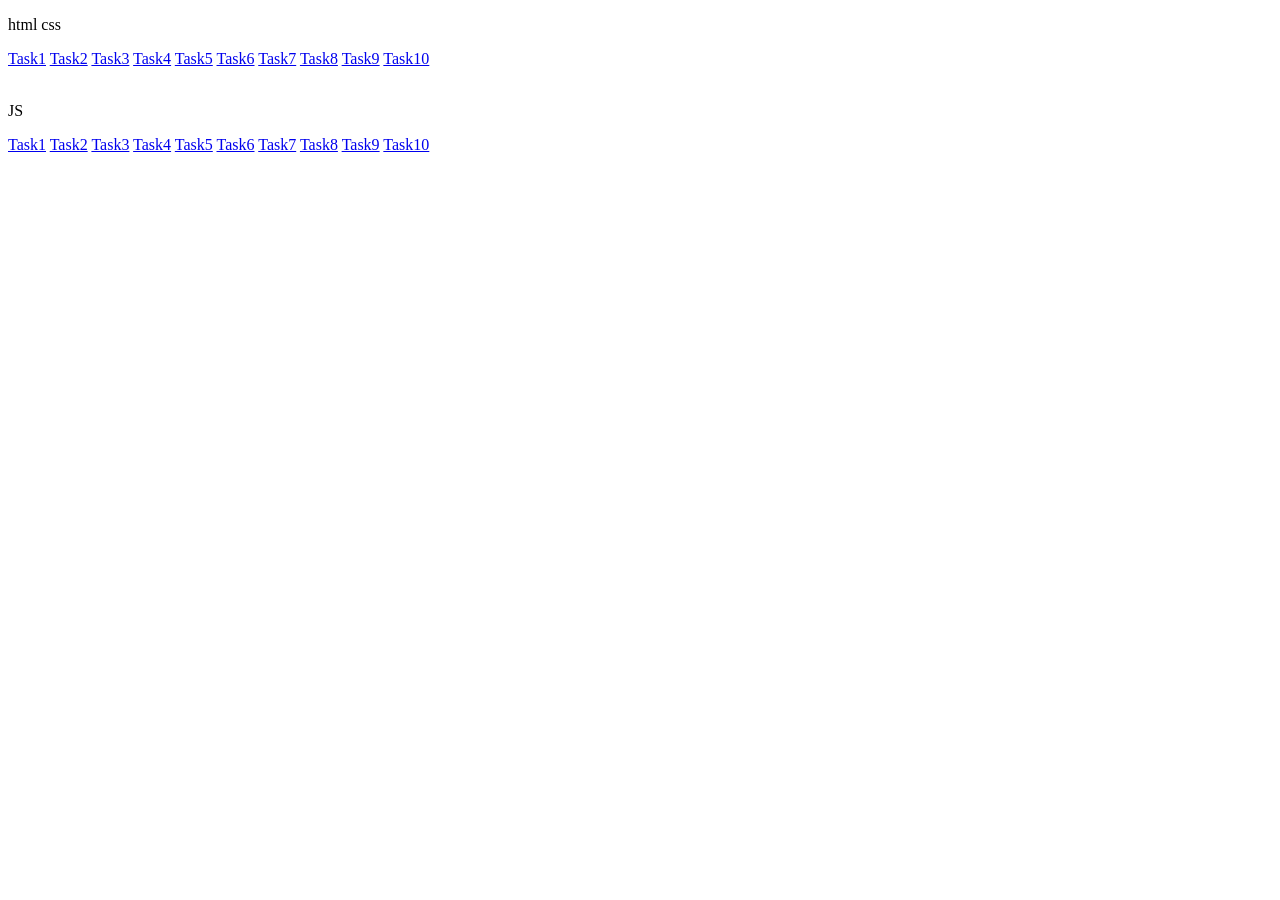
<file: index.html>
<!DOCTYPE html>
<html lang="en">
<head>
    <meta charset="UTF-8">
    <meta name="viewport" content="width=device-width, initial-scale=1.0">
    <title>Document</title>
</head>
<body>
    <p>html css</p>
    <a href="./htmlCss/task1/index.html">Task1</a>
    <a href="./htmlCss/task2/index.html">Task2</a>
    <a href="./htmlCss/task3/index.html">Task3</a>
    <a href="./htmlCss/task4/index.html">Task4</a>
    <a href="./htmlCss/task5/index.html">Task5</a>
    <a href="./htmlCss/task6/index.html">Task6</a>
    <a href="./htmlCss/task7/index.html">Task7</a>
    <a href="./htmlCss/task8/index.html">Task8</a>
    <a href="./htmlCss/task9/index.html">Task9</a>
    <a href="./htmlCss/task10/index.html">Task10</a>
    <br></br>
    <p>JS</p>
    <a href="./js/task1/index.html">Task1</a>
    <a href="./js/task2/index.html">Task2</a>
    <a href="./js/task3/index.html">Task3</a>
    <a href="./js/task4/index.html">Task4</a>
    <a href="./js/task5/index.html">Task5</a>
    <a href="./js/task6/index.html">Task6</a>
    <a href="./js/task7/index.html">Task7</a>
    <a href="./js/task8/index.html">Task8</a>
    <a href="./js/task9/index.html">Task9</a>
    <a href="./js/task10/index.html">Task10</a>
</body>
</html>
</file>
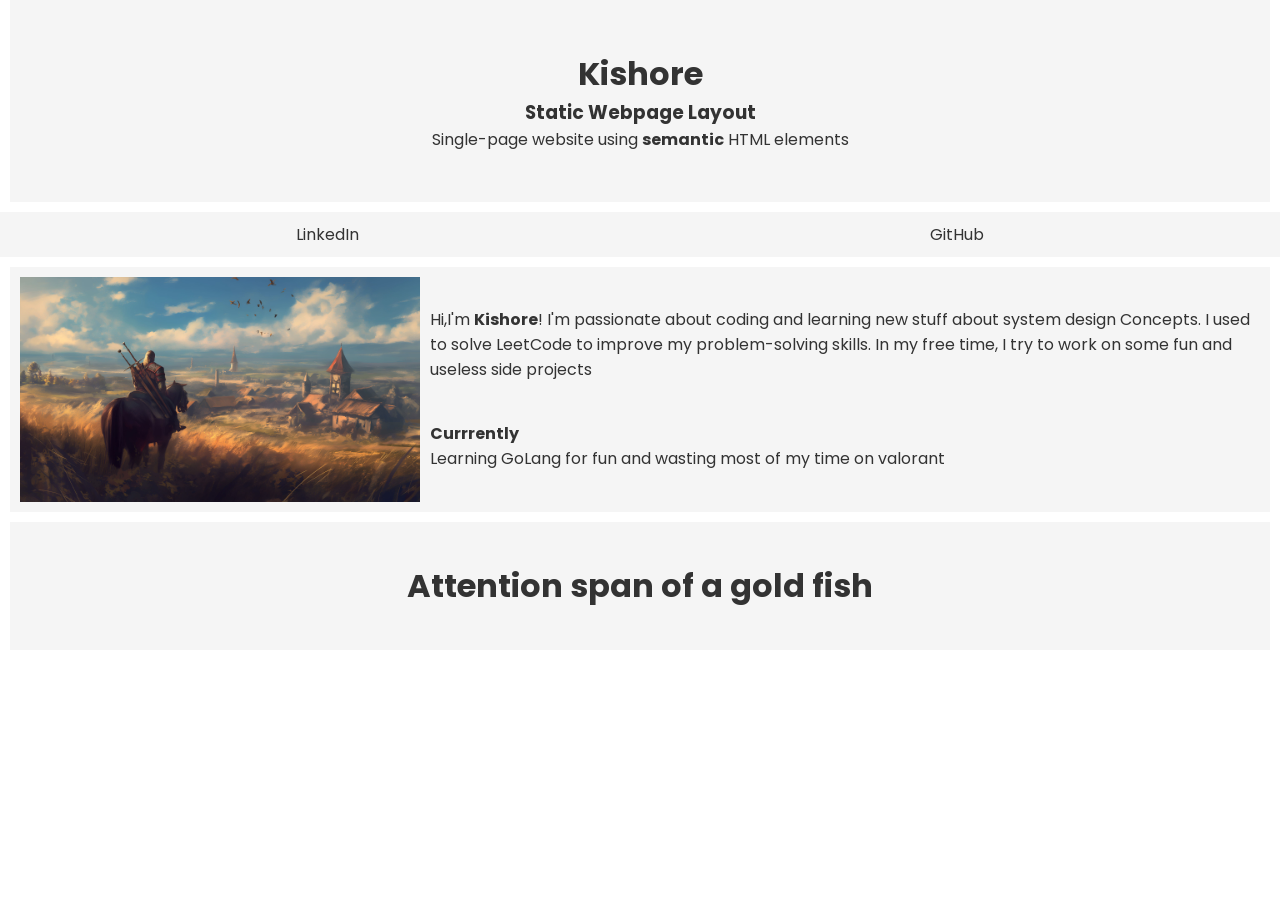
<file: htmlCss/task1/index.html>
<!DOCTYPE html>
<html>
    <head>
        <title>Static webpage</title>
        <link rel="stylesheet" href="style.css">
    </head>
    <body>

      <!-- Header -->
      <header>
         <h1>Kishore</h1>
         <h3>Static Webpage Layout</h3>
         <p>Single-page website using <b>semantic</b> HTML elements</p>
      </header>

      <!--Navigation bar-->
      <nav>
         <a href="https://linkedin.com/in/imkishore16" target="_blank" rel="noopener noreferrer">LinkedIn</a>
         <a href="https://github.com/imkishore16" target="_blank">GitHub</a>
      </nav>
      <main>
        <img src="image.jpeg" alt="Kishore">
        <div id="content">
          <p>
            Hi,I'm <b>Kishore</b>! I'm passionate about coding and learning new stuff about system design Concepts.
            I used to solve LeetCode to improve my problem-solving skills. 
            In my free time, I try to work on some fun and useless side projects
          </p>
          <p style="margin-bottom: 1px;"><b>Currrently</b><br>
           Learning GoLang for fun and wasting most of my time on valorant</p>
        </div>
      </main>

      <footer>
         <h1>Attention span of a gold fish</h1>
      </footer>

    </body>
</html>
</file>
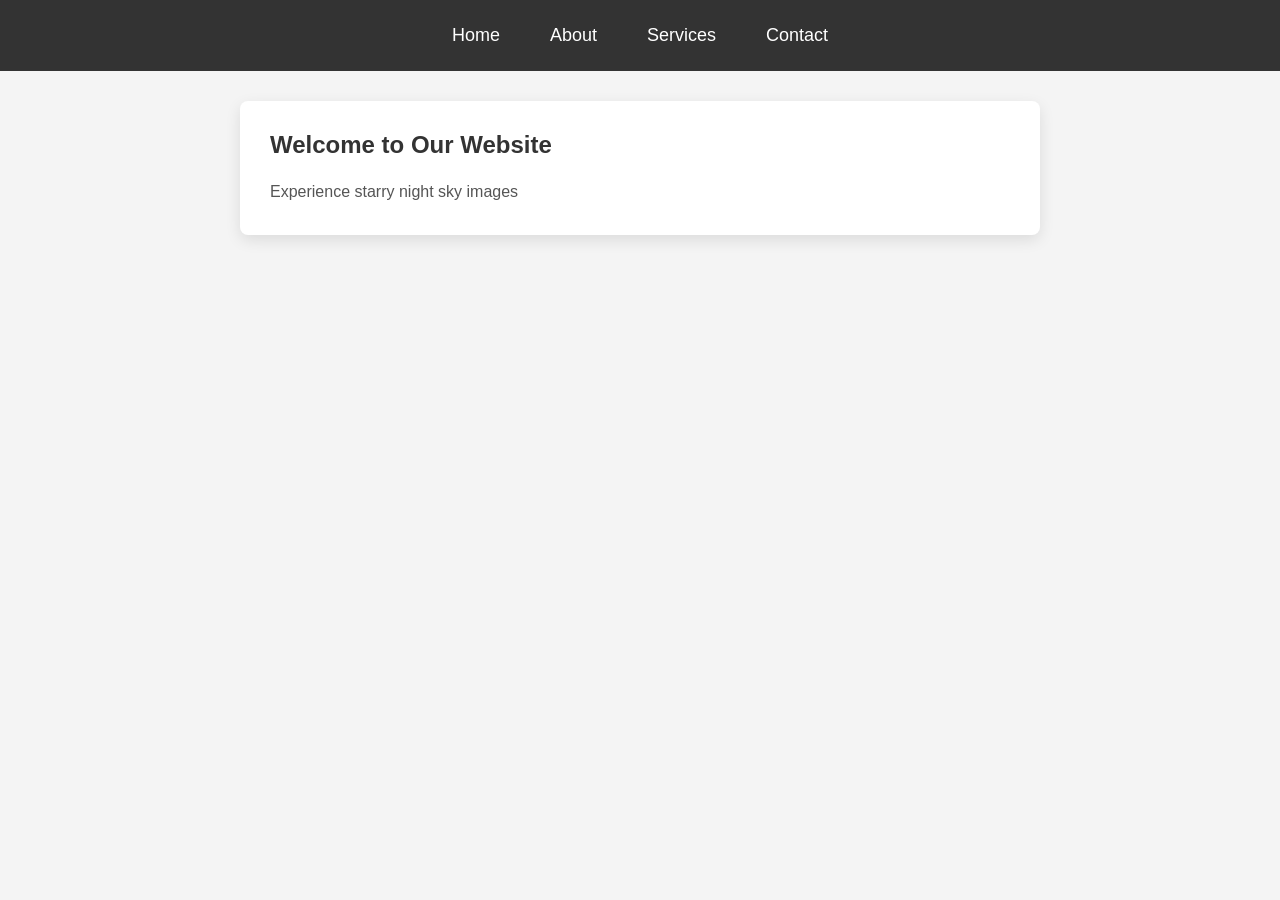
<file: htmlCss/task10/index.html>
<!DOCTYPE html>
<html lang="en">
<head>
    <meta charset="UTF-8">
    <meta name="viewport" content="width=device-width, initial-scale=1.0">
    <title>CSS Only Multi-Page Simulator</title>
    <link rel="stylesheet" href="style.css">
</head>
<body>
    <header>
        <nav>
            <ul>
                <li><a href="#home">Home</a></li>
                <li><a href="#about">About</a></li>
                <li><a href="#services">Services</a></li>
                <li><a href="#contact">Contact</a></li>
            </ul>
        </nav>
    </header>
    
    <main>
        <section id="home" class="page">
            <h1>Welcome to Our Website</h1>
            <p>Experience starry night sky images</p>
        </section>
        
        <section id="about" class="page">
            <h1>About Us</h1>
            <p>We just display bunch of images</p>
        </section>
        
        <section id="services" class="page">
            <h1>Our Services</h1>
            <p>We just show you images of starry night skies</p>
        </section>
        
        <section id="contact" class="page">
            <h1>Contact Us</h1>
            <p>Please don't contactr us</p>
        </section>
    </main>
</body>
</html>
</file>
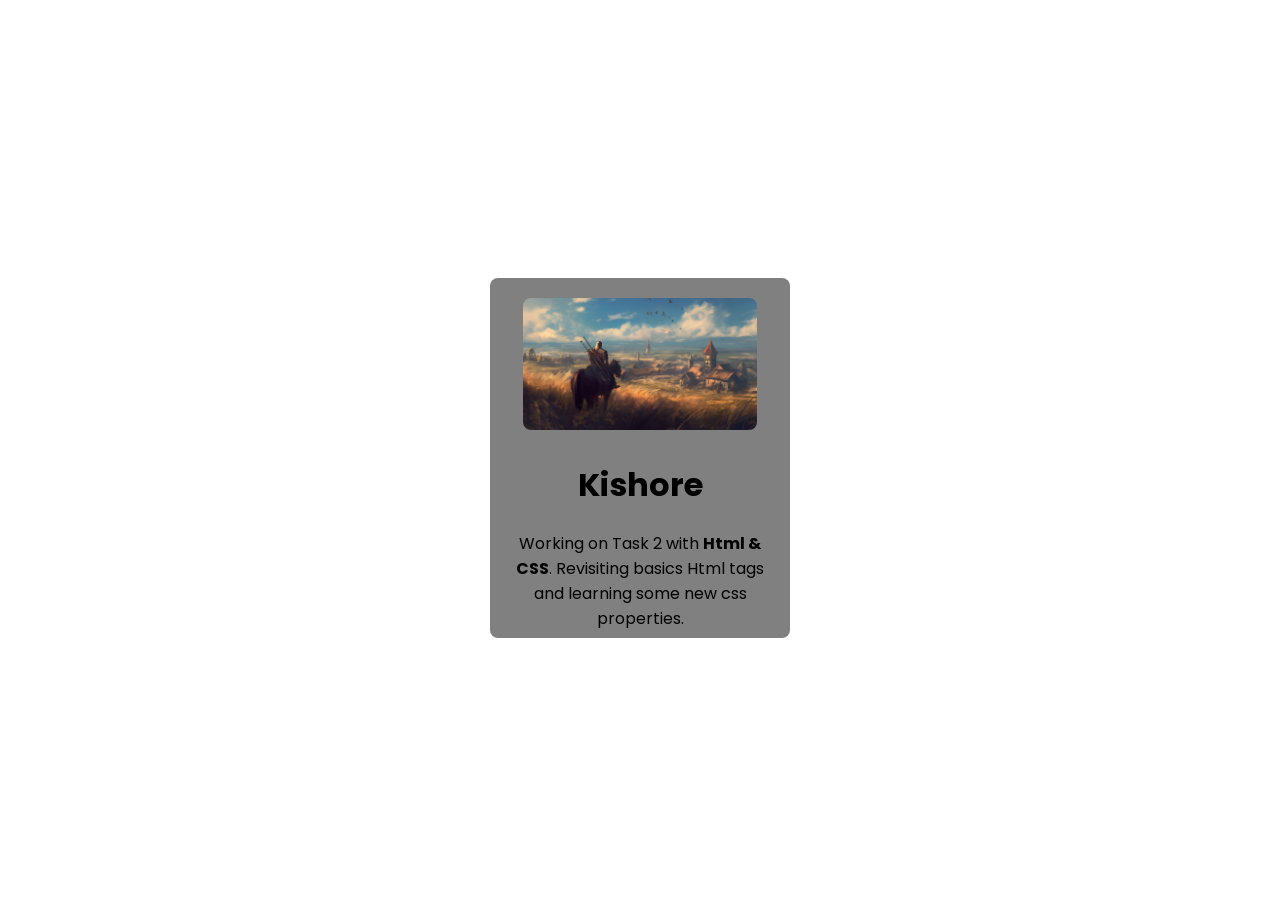
<file: htmlCss/task2/index.html>
<!DOCTYPE html>
<html>
    <head>
        <title>Card Design</title>
        <link href="style.css" rel="stylesheet">
    </head>
    <body>
        <div class="card-container">
             <img src="image.jpeg" alt="Kihsore" id="Card-img"/>
             <div id="Card-content">
                <h1>Kishore</h1>
                <p>
                    Working on Task 2 with <b>Html & CSS</b>. 
                    Revisiting basics Html tags and learning 
                    some new css properties.
                </p>
             </div>
        </div>
    </body>
</html>
</file>
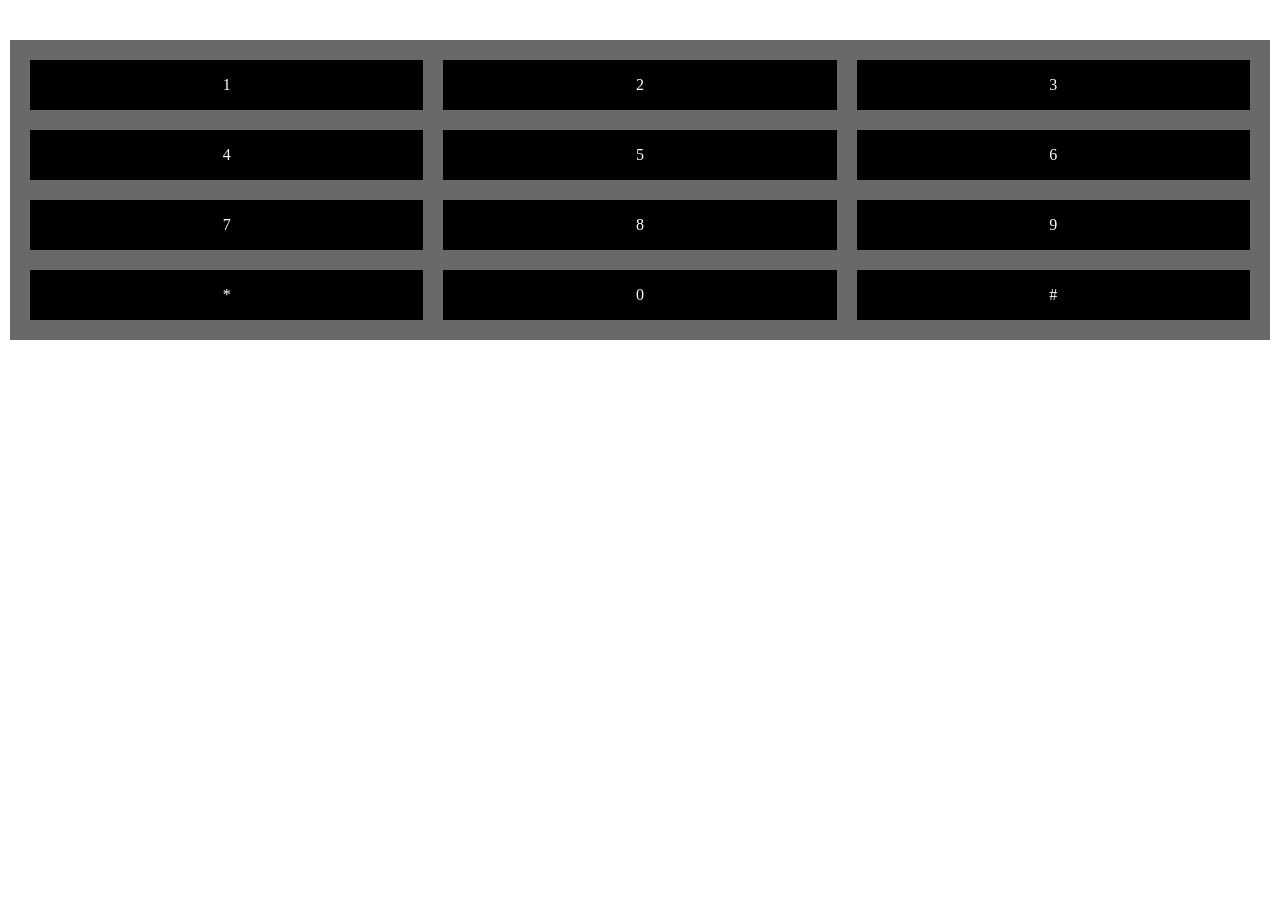
<file: htmlCss/task3/index.html>
<!DOCTYPE html>
<html>
    <head>
        <title>Responsive Grid Layout</title>
        <link href="style.css" rel="stylesheet">
    </head>
    <body>
        <div class="container">
            <div>1</div>
            <div>2</div>
            <div>3</div>
            <div>4</div>
            <div>5</div>
            <div>6</div>
            <div>7</div>
            <div>8</div>
            <div>9</div>
            <div>*</div>
            <div>0</div>
            <div>#</div>
        </div>
    </body>
</html>
</file>
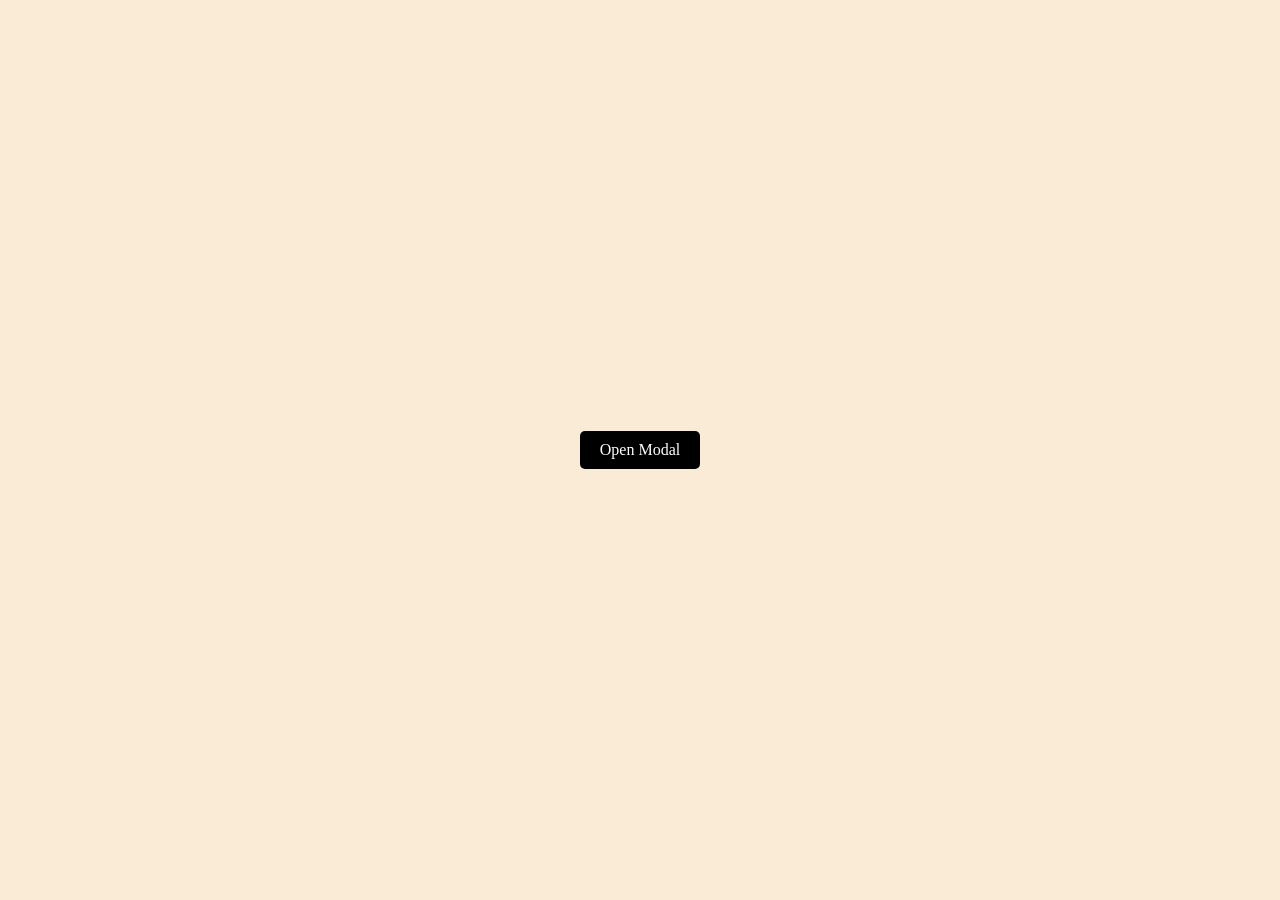
<file: htmlCss/task5/index.html>
<!DOCTYPE html>
<html>
    <head>
        <title>Modal Popup</title>
        <link href="style.css" rel="stylesheet">
    </head>
    <body>
        <div class="btn-container">
            <a href="#modal" class="open">Open Modal</a>
        </div>
        <div id="modal" class="modal">
            <div class="content">
                <h3>kishore</h3>
                <p>This is Modal Click button to close</p>
                <a href="#" class="close">Close Modal</a>
            </div>
        </div>
    </body>
</html>
</file>
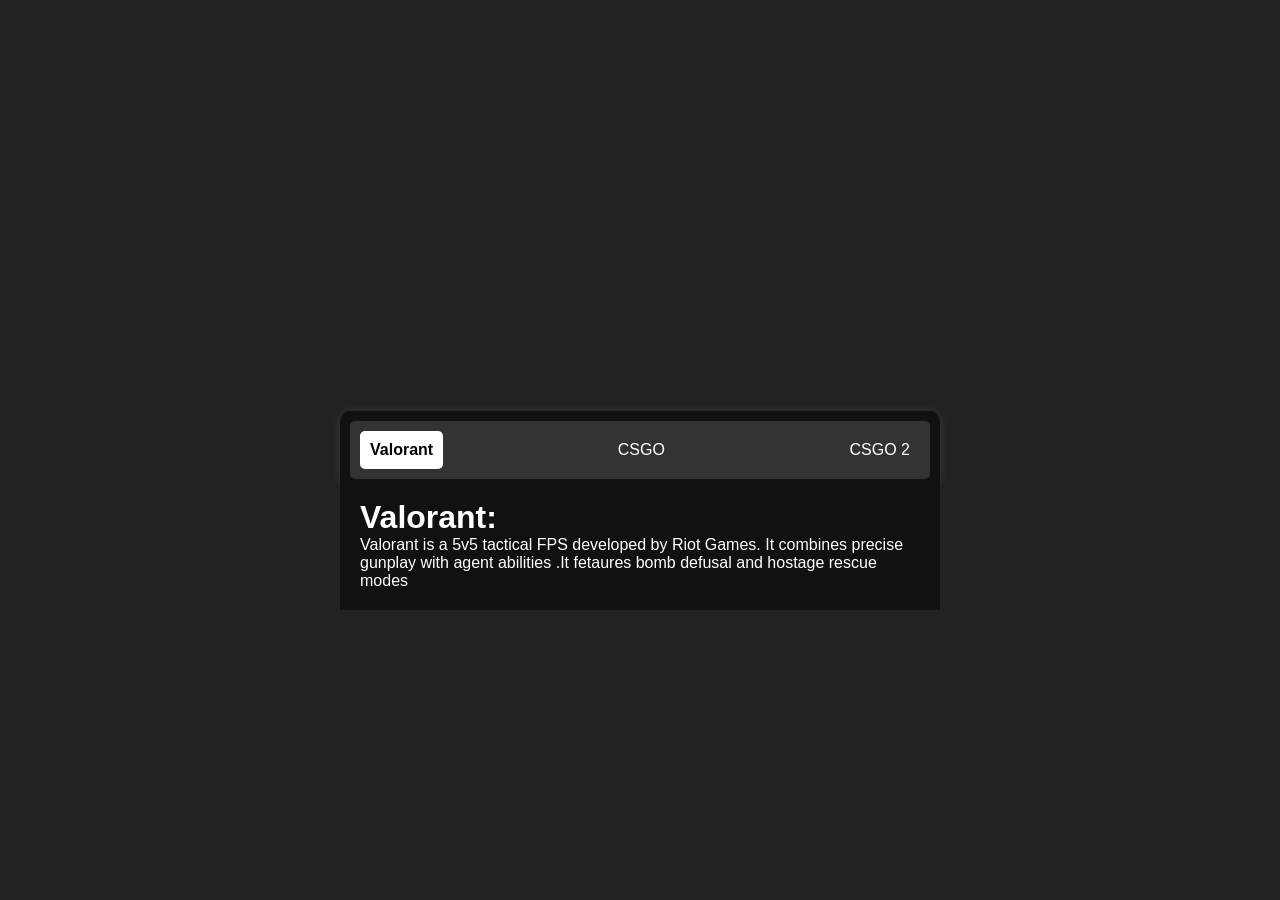
<file: htmlCss/task6/index.html>
<!DOCTYPE html>
<html>
    <head>
        <title>FPS Games Hub</title>
        <link rel="stylesheet" href="style.css"/>
    </head>
    <body>
        <div class="container">
            <input type="radio" name="tabs" id="page1" checked />
            <input type="radio" name="tabs" id="page2" />
            <input type="radio" name="tabs" id="page3" />
            <nav class="navbar">
                <ul>
                    <li id="tab1"><label for="page1">Valorant</label></li>
                    <li id="tab2"><label for="page2">CSGO</label></li>
                    <li id="tab3"><label for="page3">CSGO 2</label></li>
                </ul>
            </nav>
            <div class="content Page1">
                <h1>Valorant: </h1>
                <p>Valorant is a 5v5 tactical FPS developed by Riot Games. It combines precise gunplay with agent abilities .It fetaures bomb defusal and hostage rescue modes</p>
            </div>
            <div class="content Page2">
                <h1>Counter-Strike: Global Offensive (CSGO)</h1>
                <p>CSGO, developed by Valve, is a classic FPS known for its competitive gameplay and  mechanics. It features bomb defusal and hostage rescue modes.</p>
            </div>
            <div class="content Page3">
                <h1>Counter-Strike 2 (CSGO2)</h1>
                <p>Counter-Strike 2 is the next evolution of CS:GO,that has better visuals,improved mechanics,and the new Source 2 engine for better gameplay.</p>
            </div>
        </div>
    </body>
</html>
</file>
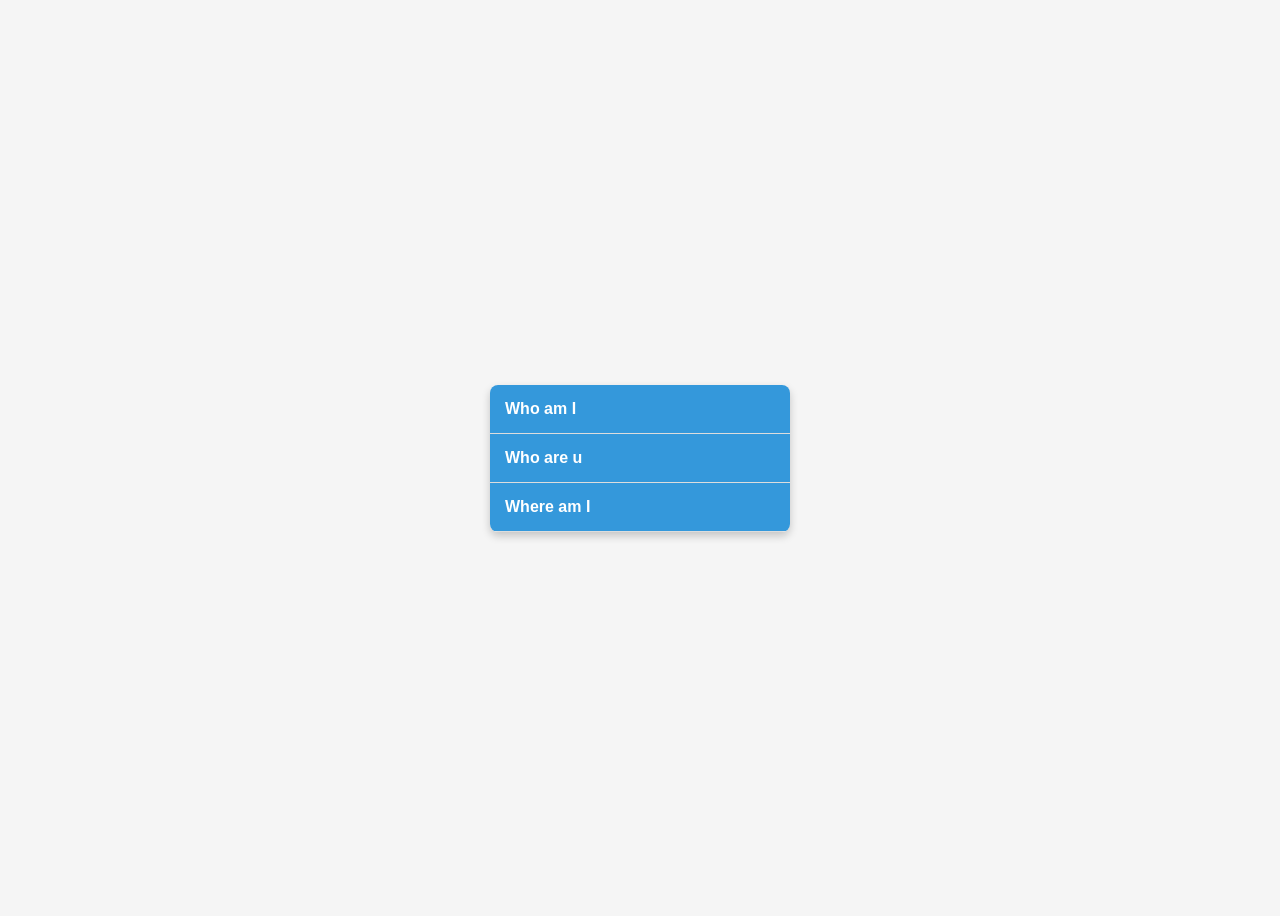
<file: htmlCss/task8/index.html>
<!DOCTYPE html>
<html lang="en">
    <head>
        <meta charset="UTF-8">
        <meta name="viewport" content="width=device-width, initial-scale=1.0">
        <title>Task-8</title>
        <link rel="stylesheet" href="style.css">
    </head>
    <body>
        <div class="accordion">
            <div class="accordion-item">
                <input type="checkbox" id="section1">
                <label for="section1" class="accordion-header">Who am I</label>
                <div class="accordion-content">
                    <p>U know who I am</p>
                </div>
            </div>
            <div class="accordion-item">
                <input type="checkbox" id="section2">
                <label for="section2" class="accordion-header">Who are u</label>
                <div class="accordion-content">
                    <p>How doooo I knowww</p>
                </div>
            </div>
            <div class="accordion-item">
                <input type="checkbox" id="section3">
                <label for="section3" class="accordion-header">Where am I</label>
                <div class="accordion-content">
                    <p>🤔🤔🤔</p>
                </div>
            </div>
        </div>
    </body>
</html>
</file>
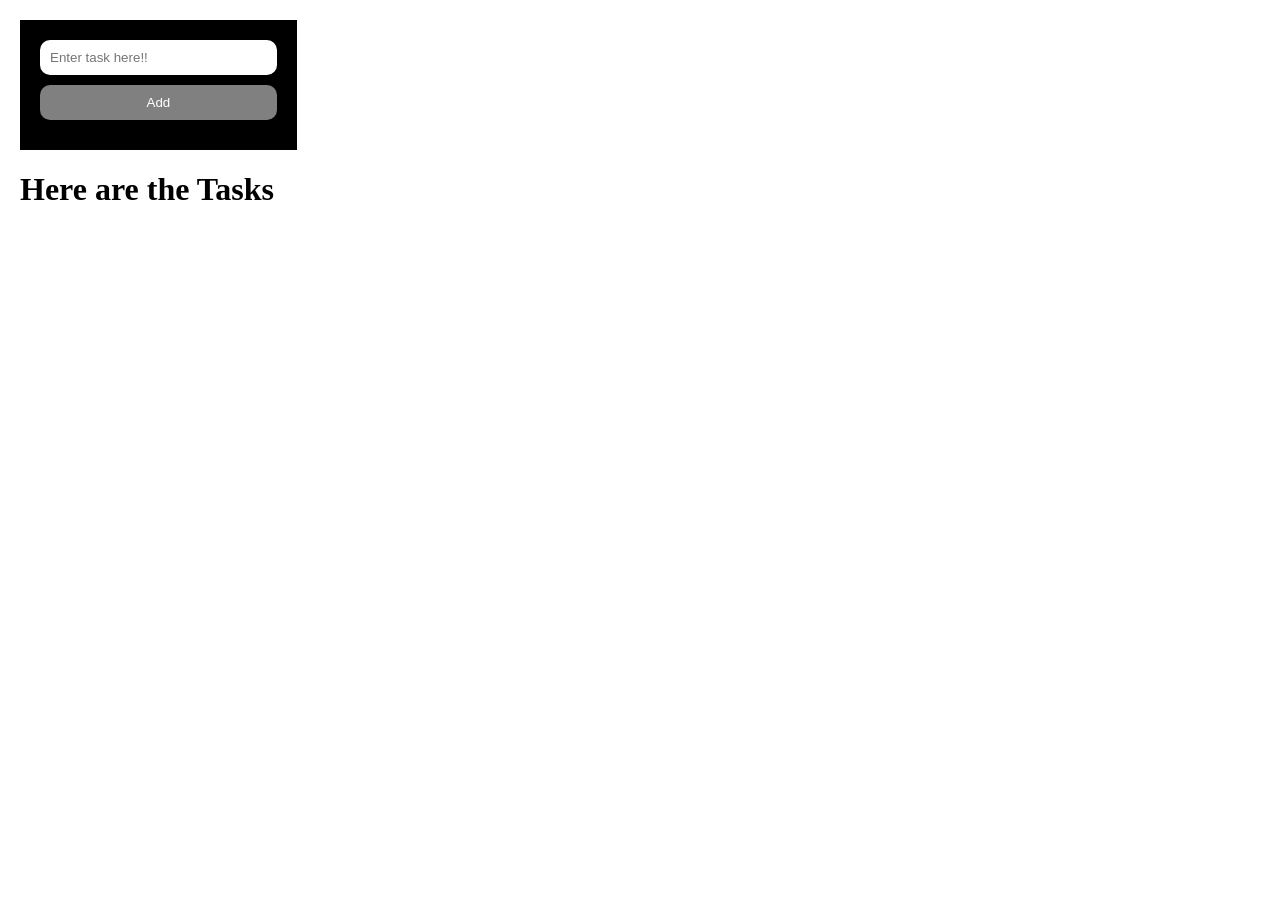
<file: js/task1/index.html>
<!DOCTYPE html>
<html>
    <head>
        <title>Interactive todo application</title>
        <link href="style.css" rel="stylesheet"/>
    </head>
    <body>
        <div class="Task-add">
            <span>
             <input name="name" id="task-name" type="text" placeholder="Enter task here!!"/>
            </span>
            <button id="sumbit">Add</button>
         </div>
         <h1>Here are the Tasks</h1>
         <div id="Tasks">

         </div>
            <script src="script.js"></script>
    </body>
</html>
</file>
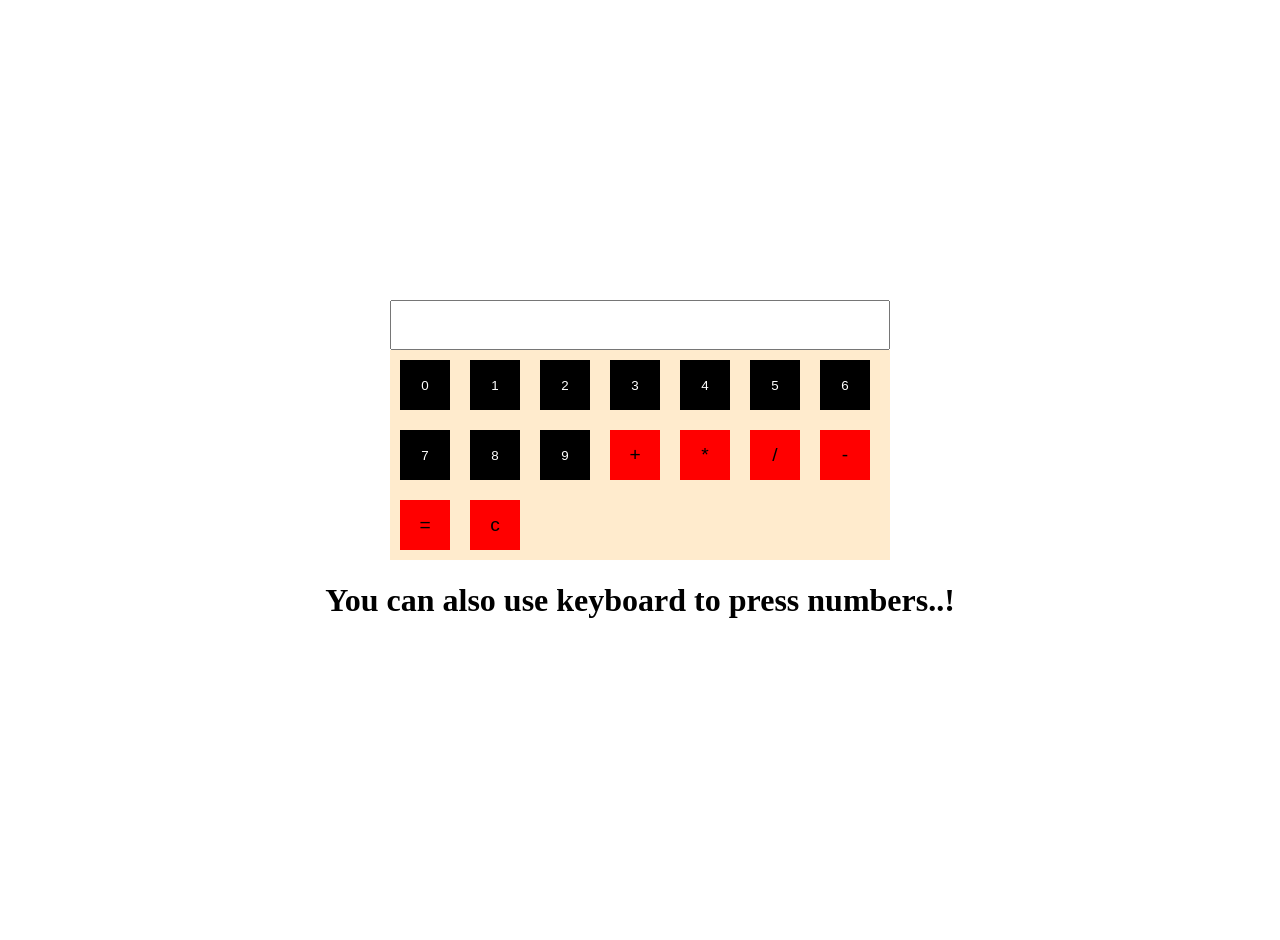
<file: js/task2/index.html>
<!DOCTYPE html>
<html>
    <head>
        <title>Simple Calculator</title>
        <link href="style.css" rel="stylesheet"/>
    </head>
    <body>
        <input name="bar" id="inputbox" />
        <div id="numbers">
        </div>
        <h1>You can also use keyboard to press numbers..!</h1>
            <script src="script.js"></script>
    </body>
</html>
</file>
<file: htmlCss/task1/style.css>
@import url('https://fonts.googleapis.com/css2?family=Poppins:wght@400;700&display=swap');

*{
    box-sizing: border-box; 
    margin: 0;
}

body{
    font-family: 'Poppins', sans-serif;
    background-color: #FFFFFF ;
    color: 	#333333;
}
header,nav,main,footer{
   background-color: #F5F5F5;
   margin: 0 10px;
}
header{
    padding: 50px;
    display: flex;
    justify-content: center;
    flex-direction: column;
    align-items: center;
}
nav{
    margin: 10px 0;
    padding: 10px;
    display: flex;
    justify-content: space-around;
}
nav a{
    color: #333333;
    text-decoration: none;
}
nav a:hover{
    color: red;
    text-decoration: underline;
}
main{
    display: flex;
    justify-content: space-between;
}
img{
    width: 40%;
    max-width:400px;
    margin: 10px; 
}
#content{
    flex: 1;
    display: flex;
    flex-direction: column;
    justify-content: space-evenly;
    align-items: stretch;
}
footer{
    margin-top: 10px;
    padding: 40px;
    text-align: center;
}

@media (max-width: 900px) {
    header {
        padding: 30px;
        text-align: center;
        display: block; 
    }
    main{
        flex-direction: column-reverse;
        align-items: center;
    }
    img{
        width: 100%;
    }
    #content{
        padding: 10px;
    }
    nav {
        flex-direction: column;
        text-align: center;
        margin: 10px 10px;
    }
    nav a {
        display: block;
        padding: 5px 0;
    }
}
</file>
<file: htmlCss/task10/style.css>
* {
    box-sizing: border-box;
    margin: 0;
    padding: 0;
    font-family: Arial, sans-serif;
}

body {
    display: flex;
    flex-direction: column;
    min-height: 100vh;
    background-color: #f4f4f4;
}

header {
    width: 100%;
    background: #333;
    padding: 15px 0;
    position: sticky;
    top: 0;
    z-index: 100;
}

nav ul {
    list-style: none;
    display: flex;
    justify-content: center;
    gap: 20px;
    flex-wrap: wrap;
}

nav ul li a {
    text-decoration: none;
    color: white;
    font-size: 18px;
    padding: 10px 15px;
    transition: all 0.3s;
    border-radius: 5px;
    display: inline-block;
}

nav ul li a:hover,
nav ul li a:focus {
    background: #555;
    outline: none;
}

main {
    width: 90%;
    max-width: 800px;
    margin: 30px auto;
    flex-grow: 1;
    position: relative;
}

.page {
    opacity: 0;
    transform: translateY(20px);
    transition: opacity 0.5s ease, transform 0.5s ease;
    position: absolute;
    top: 0;
    left: 0;
    width: 100%;
    padding: 30px;
    background: white;
    box-shadow: 0 5px 15px rgba(0, 0, 0, 0.1);
    border-radius: 8px;
    pointer-events: none;
}

.page:target {
    opacity: 1;
    transform: translateY(0);
    pointer-events: auto;
    z-index: 10;
}

#home {
    opacity: 1;
    transform: translateY(0);
    position: relative;
    pointer-events: auto;
}

h1 {
    margin-bottom: 20px;
    color: #333;
}

p {
    line-height: 1.6;
    color: #555;
}

@media (max-width: 600px) {
    nav ul {
        flex-direction: column;
        align-items: center;
        gap: 10px;
    }
    
    .page {
        padding: 20px;
    }
}
</file>
<file: htmlCss/task2/style.css>
@import url('https://fonts.googleapis.com/css2?family=Poppins:wght@400;700&display=swap');

*{
    box-sizing: border-box;  /*Ensures consistent element sizing.*/
}

body{
    display: flex;
    height: 100vh; /* Viewport Height */
    justify-content: center;
    align-items: center;
}

.card-container{
    font-family: 'Poppins', sans-serif;
    width: 300px;
    height: 360px;
    overflow: hidden;
    background-color: grey;
    display: flex;
    flex-direction: column;
    border-radius: 8px;
    padding: 20px;
    transition: transform 0.3s ease,box-shadow 0.3s ease 0.05s;
    /* box-shadow: 0 6px 10px 0 rgba(0, 0, 0, 0.797), 0 8px 20px 0 rgba(239, 0, 0, 0.916);*/
} 
#Card-img{
   width: 90%; /*custmoized manually by seeing*/
   height: 50%; /*custmoized manually by seeing*/
   object-fit: cover;
   border-radius: 8px;
   align-self: center; /*specifies for the selected item(#Card-img) */
}
#Card-content{
   text-align: center;
   margin-top: 10px;
}

.card-container:hover{
    transform: scale(1.2)translatez(100px); /* Moves the box towards me and scale it big*/
    box-shadow: 0 6px 10px 0 rgba(0, 0, 0, 0.797), 0 8px 20px 0 rgba(239, 0, 0, 0.916);
    /*Color of shadow set manually using palette*/
}
</file>
<file: htmlCss/task3/style.css>
*{
    box-sizing: border-box;  
    margin:0;
}
.container{
    background-color: dimgray;
    margin:40px 10px;
    padding: 20px;
    display: grid;
    grid-template-columns: auto auto auto;
    gap: 20px;
}
.container > div{
    background-color: black;
    color: white;
    min-height: 50px; 
    display: flex;
    justify-content: center;
    align-items: center;
    transition: transform 0.3s ease , background-color 0.3s ease-in;
}

.container > div:hover{
    transform: scale(1.1)translateZ(100px);
    background-color: black;
}

/* For mobile phone size */
@media only screen and (max-width: 600px) {
    .container{
        grid-template-columns: auto;
    }
}
</file>
<file: htmlCss/task5/style.css>
*{
    padding: 0;
    margin: 0;
    box-sizing: border-box;
}

body{
    display: flex;
    justify-content: center;
    align-items: center;
    flex-direction: column;
    height: 100vh;
    background-color: antiquewhite;
}

.open{
    background-color: black;
    color: white;
    padding: 10px 20px;
    border-radius: 5px;
    cursor: pointer;
    text-decoration: none;
    display: inline-block;
    transition: transform 0.3s ease;
}

.open:hover {
    background-color: white;
    color: black;
    transform: scale(1.2);
}

.modal{
    position: fixed;
    width: 100%;
    height: 100%;
    display: flex;
    justify-content: center;
    align-items: center;
    background: rgba(0,0,0,0.3);
    visibility: hidden;
    opacity: 0;
    transform: scale(0.8); /* For the transition effect. It will go from 0.8 to 1*/
    transition: transform 0.3s ease;
}
.content{
    background-color: black;
    color: white;
    padding: 20px;
    display: flex;
    border-radius: 5px;
    justify-content: flex;
    align-items: center;
    flex-direction: column;
}

.close{
    display: inline-block;
    margin-top: 15px;
    background-color: white;
    color: black;
    padding: 10px 20px;
    border-radius: 5px;
    cursor: pointer;
    text-decoration: none;

}
.close:hover{
    background-color: red;
    color: white;
    transform: scale(1.2);
}

#modal:target{
    opacity: 1;
    visibility: visible;
    transform: scale(1);
}
</file>
<file: htmlCss/task6/style.css>
* {
    box-sizing: border-box;
    padding: 0;
    margin: 0;
    font-family: Arial, sans-serif;
}
body {
    height: 100vh;
    display: flex;
    justify-content: center;
    align-items: center;
    background-color: #222;
}
.container {
    width: 600px;
    padding: 10px;
    background-color: #111;
    color: white;
    border-radius: 10px;
    box-shadow: 0 0 10px rgba(255, 255, 255, 0.1);
    position: relative;
}
.navbar ul {
    display: flex;
    justify-content: space-between;
    list-style: none;
    background-color: #333;
    padding: 10px;
    border-radius: 5px;
}
.navbar ul li {
    padding: 10px;
    cursor: pointer;
    transition: 0.3s;
}
.navbar ul li:hover {
    color: #bbb;
}
label {
    cursor: pointer;
}
input {
    display: none;
}
.content {
    padding: 20px;
    background-color: #111;
    position: absolute;
    left: 0;
    width: 100%;
    opacity: 0;
    visibility: hidden;
    transition: opacity 0.5s ease-in-out;
}
/* Active page */
#page1:checked ~ .Page1,
#page2:checked ~ .Page2,
#page3:checked ~ .Page3,
#page4:checked ~ .Page4 {
    opacity: 1;
    visibility: visible;
}
/* Active tab */
#page1:checked ~ .navbar ul #tab1,
#page2:checked ~ .navbar ul #tab2,
#page3:checked ~ .navbar ul #tab3,
#page4:checked ~ .navbar ul #tab4 {
    background-color: white;
    color: black;
    border-radius: 5px;
    font-weight: bold;
}
</file>
<file: htmlCss/task8/style.css>
body {
    font-family: Arial, sans-serif;
    display: flex;
    justify-content: center;
    align-items: center;
    height: 100vh;
    background: #f5f5f5;
}

.accordion {
    width: 300px;
    background: white;
    border-radius: 8px;
    box-shadow: 0 4px 8px rgba(0, 0, 0, 0.2);
    overflow: hidden;
}

.accordion-item {
    border-bottom: 1px solid #ddd;
}

.accordion-header {
    display: block;
    padding: 15px;
    background: #3498db;
    color: white;
    cursor: pointer;
    font-weight: bold;
    transition: background 0.3s;
}

.accordion-header:hover {
    background: #2980b9;
}

.accordion-content {
    max-height: 0;
    overflow: hidden;
    transition: max-height 0.3s ease-in-out;
    background: #f9f9f9;
    padding: 0 15px;
}

.accordion-content p {
    padding: 15px 0;
    margin: 0;
}

input[type="checkbox"] {
    display: none;
}

input[type="checkbox"]:checked + .accordion-header + .accordion-content {
    max-height: 200px;
}
</file>
<file: js/task1/style.css>
*{
    box-sizing: border-box;
}
body{
    margin: 20px;
}
.Task-add{
    background-color: black;
    color: white;
    display: inline-block;
    padding: 20px;
}
input, button {
    width: 100%;
    padding: 10px;
    border: none;
    border-radius: 10px;
    margin-bottom: 10px;
}
button {
    background-color: gray;
    color: white;
    cursor: pointer;
}
#Tasks{
    display: flex;
    flex-wrap: wrap;
}
.task-item{
    width: 200px;
    display: flex;
    flex-direction: column;
    justify-content: space-between;
    align-items: center;
    padding: 8px;
    border: 1px solid;
    margin-left: 10px;
    margin-bottom: 10px;
}
</file>
<file: js/task2/style.css>
*{
    box-sizing: border-box;
}
body{
    height: 100vh;
    margin: 20px;
    display: flex;
    flex-direction: column;
    align-items: center;
    justify-content: center;
}
input{
    width: 500px;
    height: 50px;
    font-size: xx-large;
}
#numbers{
    width: 500px;
    background-color: blanchedalmond;
    display: flex;
    flex-wrap: wrap;
}
button{
    width: 50px;
    height: 50px;
    margin: 10px;
    border: none;
    background-color: black;
    color: white;
}

.operators{
    background-color: red;
    color: black;
    font-size: larger;
}
</file>
